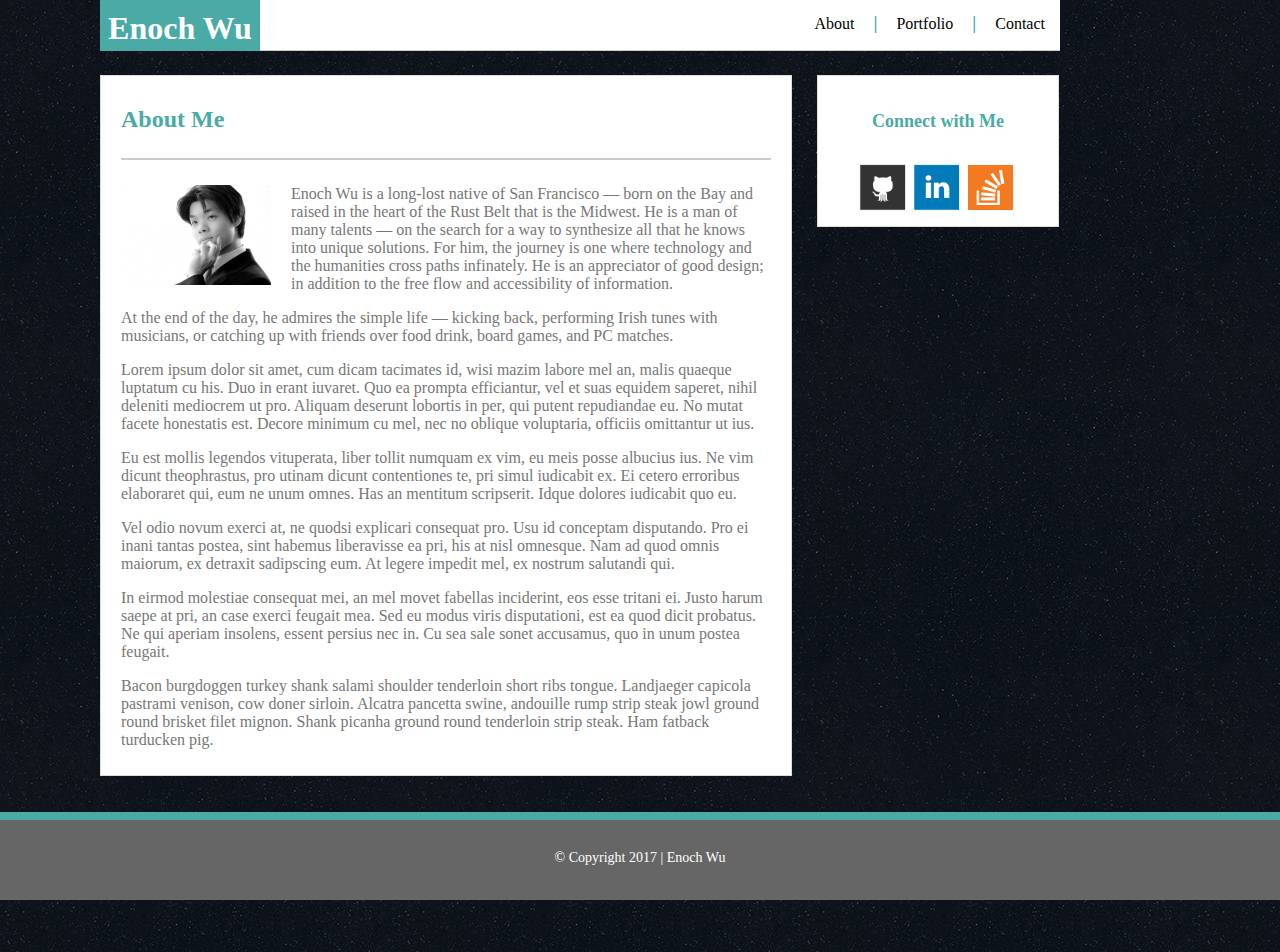
<file: index.html>
<!DOCTYPE html>
<html lang="en">
<head>
	<meta charset="utf-8">

	<title>About Me</title>
	<link rel="stylesheet" type="text/css" href="assets/css/style.css">
	<link href="https://fonts.googleapis.com/css?family=Pacifico" rel="stylesheet">
	<!-- <link rel="stylesheet" type="text/css" href="assets/css/reset.css"> -->
</head>
<body>
	
	<div class="wrapper">

		<section id="head">

			<header>
				<h1>Enoch Wu</h1>
			</header>

			<nav>
				<ul>
					<li><a href="index.html">About</a></li>
					<li class="divider"><strong>|</strong></li>
					<li><a href="portfolio.html">Portfolio</a></li>
					<li class="divider"><strong>|</strong></li>
					<li><a href="contact.html">Contact</a></li>
				</ul>
			</nav>

		</section>

		<div class="content">

			<article>
				<h2>About Me</h2>

				<hr>

				<img id="profile" alt="A portrait of Enoch" src="assets/images/profile.png">
				<p>Enoch Wu is a long-lost native of San Francisco — born on the Bay and raised in the heart of the Rust Belt that is the Midwest. He is a man of many talents — on the search for a way to synthesize all that he knows into unique solutions. For him, the journey is one where technology and the humanities cross paths infinately. He is an appreciator of good design; in addition to the free flow and accessibility of information.</p>

				<p>At the end of the day, he admires the simple life — kicking back, performing Irish tunes with musicians, or catching up with friends over food drink, board games, and PC matches.</p>

				<p>Lorem ipsum dolor sit amet, cum dicam tacimates id, wisi mazim labore mel an, malis quaeque luptatum cu his. Duo in erant iuvaret. Quo ea prompta efficiantur, vel et suas equidem saperet, nihil deleniti mediocrem ut pro. Aliquam deserunt lobortis in per, qui putent repudiandae eu. No mutat facete honestatis est. Decore minimum cu mel, nec no oblique voluptaria, officiis omittantur ut ius.</p>

				<p>Eu est mollis legendos vituperata, liber tollit numquam ex vim, eu meis posse albucius ius. Ne vim dicunt theophrastus, pro utinam dicunt contentiones te, pri simul iudicabit ex. Ei cetero erroribus elaboraret qui, eum ne unum omnes. Has an mentitum scripserit. Idque dolores iudicabit quo eu.</p>

				<p>Vel odio novum exerci at, ne quodsi explicari consequat pro. Usu id conceptam disputando. Pro ei inani tantas postea, sint habemus liberavisse ea pri, his at nisl omnesque. Nam ad quod omnis maiorum, ex detraxit sadipscing eum. At legere impedit mel, ex nostrum salutandi qui.</p>

				<p>In eirmod molestiae consequat mei, an mel movet fabellas inciderint, eos esse tritani ei. Justo harum saepe at pri, an case exerci feugait mea. Sed eu modus viris disputationi, est ea quod dicit probatus. Ne qui aperiam insolens, essent persius nec in. Cu sea sale sonet accusamus, quo in unum postea feugait.</p>

				<p>Bacon burgdoggen turkey shank salami shoulder tenderloin short ribs tongue. Landjaeger capicola pastrami venison, cow doner sirloin. Alcatra pancetta swine, andouille rump strip steak jowl ground round brisket filet mignon. Shank picanha ground round tenderloin strip steak. Ham fatback turducken pig.</p>

			</article>

			<aside>
				<h2 id="centered">Connect with Me</h2>

				<div id="iconalign">
					
					<a class="iconlinks" href="https://github.com/enochwu" target="_blank">
						<img class="icons" alt="Github Profile" src="assets/images/so-github.png">
					</a>
					<a class="iconlinks" href="https://www.linkedin.com/in/enochwu7/" target="_blank">
						<img class="icons" alt="LinkedIn Profile" src="assets/images/so-linkedin.png">
					</a>
					<a id="iconlinks" href="https://stackoverflow.com/users/8693344/enoch-wu" target="_blank">
						<img id="oversize" alt="Stack Overflow Profile" src="assets/images/so-stack.png">
					</a>
				</div>

			</aside>

			<div id="footer_padding"></div>

		</div> 

		<div id="footer_contain">
			<footer>
				<p id="foottext">© Copyright 2017 | Enoch Wu</p>
			</footer>
		</div>

	</div>
</body>
</html>
</file>
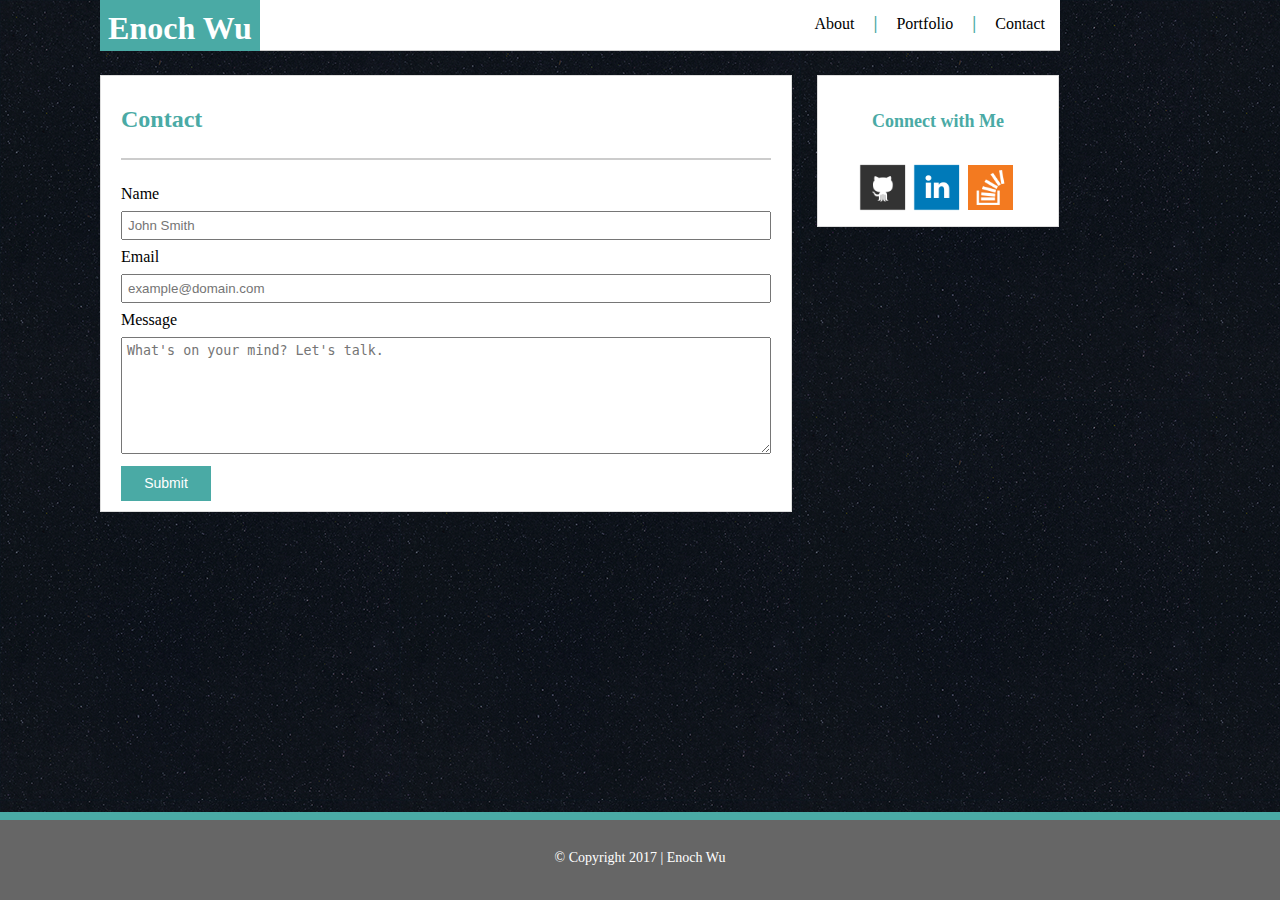
<file: contact.html>
<!DOCTYPE html>
<html lang="en">
<head>
	<meta charset="utf-8">

	<title>About Me</title>
	<link rel="stylesheet" type="text/css" href="assets/css/style.css">
	<!-- <link rel="stylesheet" type="text/css" href="assets/css/reset.css"> -->
</head>
<body>
	
	<div class="wrapper">

		<section id="head">

			<header>
				<h1>Enoch Wu</h1>
			</header>

			<nav>
				<ul>
					<li><a href="index.html">About</a></li>
					<li class="divider"><strong>|</strong></li>
					<li><a href="portfolio.html">Portfolio</a></li>
					<li class="divider"><strong>|</strong></li>
					<li><a href="contact.html">Contact</a></li>
				</ul>
			</nav>

		</section>

		<div class="content">

			<section id="contactform">
				<h2>Contact</h2>

				<hr>

				<form>
					<div>
					    <label for="InputName">Name</label>
					    <input type="text" id="InputName" placeholder="John Smith">
				  	</div>

				  	<div>
					    <label for="InputEmail">Email</label>
					    <input type="text" id="InputEmail" placeholder="example@domain.com">
				  	</div>

				  	<div>
					    <label for="InputMessage">Message</label>
					    <textarea id="InputMessage" placeholder="What's on your mind? Let's talk." rows="7"></textarea> 
				  	</div>
					
 					<button type="submit" id="formbtn">Submit</button>

				</form>

			</section>

			<aside>
				<h2 id="centered">Connect with Me</h2>

				<div id="iconalign">
					
					<a class="iconlinks" href="https://github.com/enochwu" target="_blank">
						<img class="icons" alt="Github Profile" src="assets/images/so-github.png">
					</a>
					<a class="iconlinks" href="https://www.linkedin.com/in/enochwu7/" target="_blank">
						<img class="icons" alt="LinkedIn Profile" src="assets/images/so-linkedin.png">
					</a>
					<a id="iconlinks" href="https://stackoverflow.com/users/8693344/enoch-wu" target="_blank">
						<img id="oversize" alt="Stack Overflow Profile" src="assets/images/so-stack.png">
					</a>
				</div>

			</aside>

			<div id="footer_padding"></div>

		</div> 

		<div id="footer_contain">
			<footer>
				<p id="foottext">© Copyright 2017 | Enoch Wu</p>
			</footer>
		</div>

	</div>
</body>
</html>
</file>
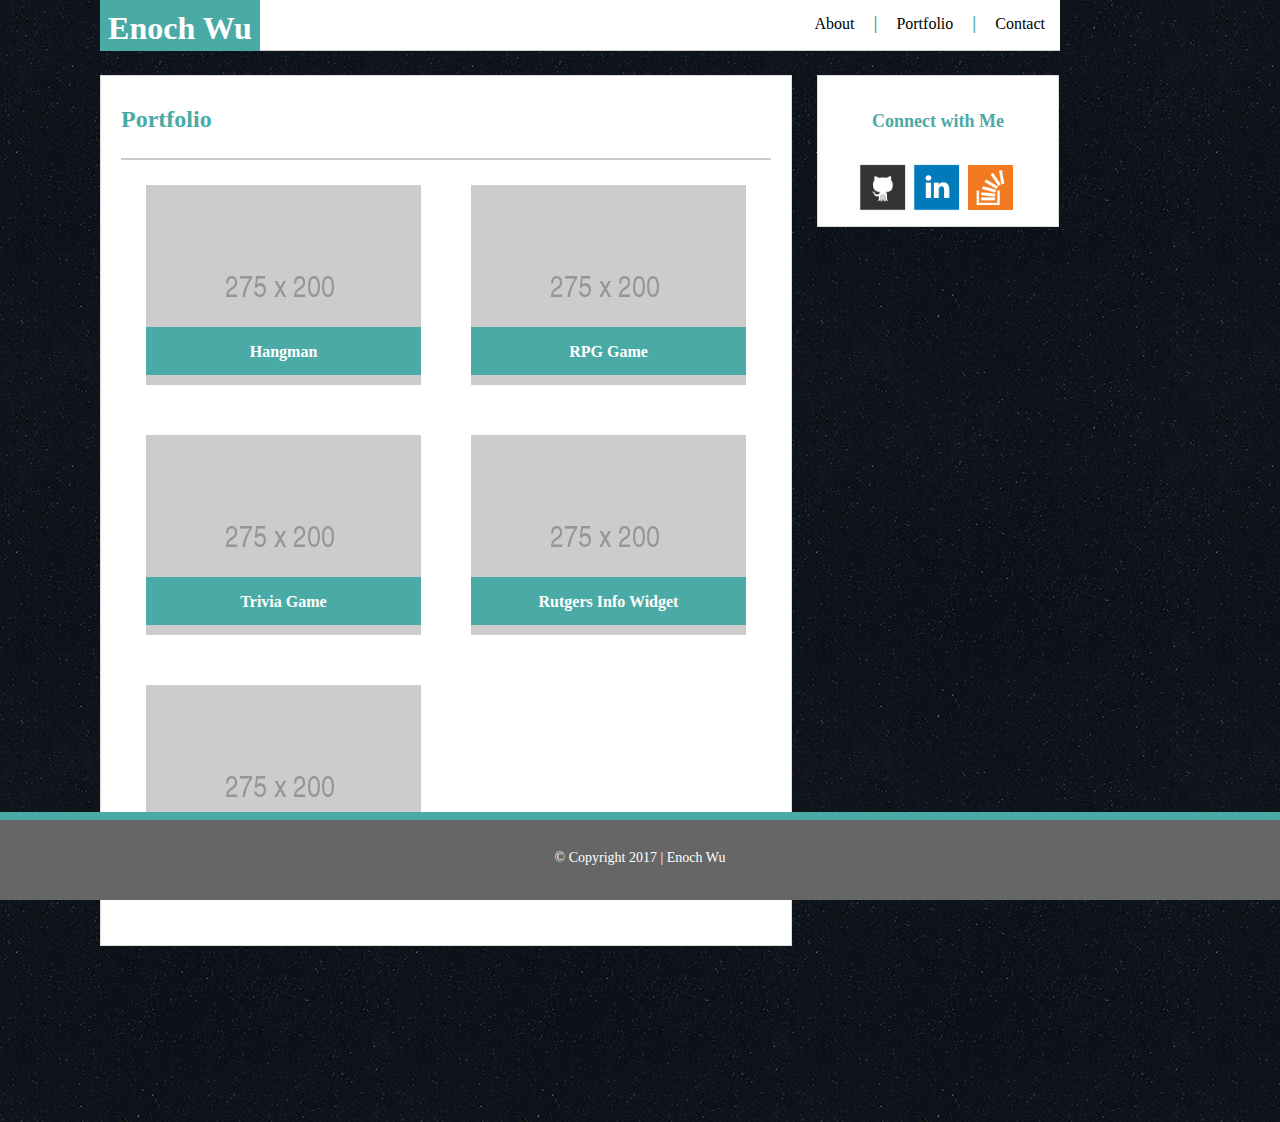
<file: portfolio.html>
<!DOCTYPE html>
<html lang="en">
<head>
	<meta charset="utf-8">

	<title>About Me</title>
	<link rel="stylesheet" type="text/css" href="assets/css/style.css">
	<!-- <link rel="stylesheet" type="text/css" href="assets/css/reset.css"> -->
</head>
<body>
	
	<div class="wrapper">

		<section id="head">

			<header>
				<h1>Enoch Wu</h1>
			</header>

			<nav>
				<ul>
					<li><a href="index.html">About</a></li>
					<li class="divider"><strong>|</strong></li>
					<li><a href="portfolio.html">Portfolio</a></li>
					<li class="divider"><strong>|</strong></li>
					<li><a href="contact.html">Contact</a></li>
				</ul>
			</nav>

		</section>

		<div class="content">

			<section id="portfolio">

				<h2>Portfolio</h2>

				<hr>
			
				
				<div id="portfolioalign">
					<div class="thumbbox">

						<img alt="placeholder description" src="assets/images/275x200.png">

						<div class="projectlabel">
							<h3>Hangman</h3>
						</div>

					</div>

					<div class="thumbbox" id="rightpix">

						<img alt="placeholder description" src="assets/images/275x200.png">

						<div class="projectlabel">
							<h3>RPG Game</h3>
						</div>

					</div>

					<div class="thumbbox">

						<img alt="placeholder description" src="assets/images/275x200.png">

						<div class="projectlabel">
							<h3>Trivia Game</h3>
						</div>

					</div>

					<div class="thumbbox" id="rightpix">

						<img alt="placeholder description" src="assets/images/275x200.png">

						<div class="projectlabel">
							<h3>Rutgers Info Widget</h3>
						</div>

					</div>

					<div class="thumbbox">

						<img alt="placeholder description" src="assets/images/275x200.png">

						<div class="projectlabel">
							<h3>Rock Paper Scissors</h3>
						</div>

					</div>

				</div>
			
			</section>

			<aside>
				<h2 id="centered">Connect with Me</h2>

				<div id="iconalign">
					
					<a class="iconlinks" href="https://github.com/enochwu" target="_blank">
						<img class="icons" alt="Github Profile" src="assets/images/so-github.png">
					</a>
					<a class="iconlinks" href="https://www.linkedin.com/in/enochwu7/" target="_blank">
						<img class="icons" alt="LinkedIn Profile" src="assets/images/so-linkedin.png">
					</a>
					<a id="iconlinks" href="https://stackoverflow.com/users/8693344/enoch-wu" target="_blank">
						<img id="oversize" alt="Stack Overflow Profile" src="assets/images/so-stack.png">
					</a>
				</div>

			</aside>

			<div id="footer_padding"></div>

		</div> 

		<div id="footer_contain">
			<footer>
				<p id="foottext">© Copyright 2017 | Enoch Wu</p>
			</footer>
		</div>

	</div>
</body>
</html>
</file>
<file: assets/css/style.css>
html body {
	margin: 0px;
	padding-right: 0px;
	height: 100%;
	
}

body {
	background-image: url("../images/background.png");
  	/*background-repeat: repeat-y;*/
}

/*The big box that contains everything.*/

.wrapper {
  min-height: 100%;
  /* equal to footer height */
  margin-bottom: -138px;
  width: 960px;
}

/*Header and nav stuff*/

#head {
	position: fixed;
	background-color: #ffffff;
	min-width: 960px;
	border-bottom: 1px solid #cccccc;
	margin-left: 100px;
	z-index: 9998
}

header {
	position: absolute;
	background-color: #4aaaa5;
	top: 0px;
	bottom: -1px;
	width: 160px;
	height: 51px;
	float: left;
	z-index: 2
}

h1 {
	font-family: 'Georgia', Times, Times New Roman, serif;
	margin: 0px;
	padding: 10px 0;
	color: white;
	text-align: center;
}

nav {
	float: right;
}

ul {
    list-style-type: none;
    margin: 0;
    padding: 0;
    overflow: hidden;
    position: absolute
    bottom: -1px;
}

li {
    display: inline;
}

.divider {
	color: #4aaaa5;
	font-size: 18px;
}

li a {
	display: inline-block;
    color: black;
    text-align: center;
    padding: 15px 15px;
    text-decoration: none;
    height: 20px;
}

li a:hover {
    background-color: #4aaaa5;
    color: white;
}

/*The left-side content box*/

.content {
	clear: both;
	padding-top: 75px;
	margin-left: 100px;
	margin-bottom: 0px;
	width: 960px;
}

article {
	background-color: #ffffff;
	float: left;
	padding: 10px 20px 10px 20px;
	border: 1px solid #dddddd;
	width: 650px;
}

article p {
	color: #777777;
}

h2 {
	color: #4aaaa5;
}

hr {
	clear: both;
	margin-top: 25px;
	margin-bottom: 25px;
	border: .5px solid #cccccc;
}

#profile {
	width: 150px;
	float: left;
	margin-right: 20px;
}

/*Stuff for the contact page (i.e form formarting) */

#contactform {
	background-color: #ffffff;
	float: left;
	padding: 10px 20px 10px 20px;
	border: 1px solid #dddddd;
	width: 650px;
}

input[type=text] {
	width: 100%;
	padding: 5px 0px 5px 5px;
	box-sizing: border-box;
	margin: 8px 0;
	color: #999;

}

textarea {
	width: 100%;
	max-width: 650px;
	padding: 5px 0px 5px 5px;
	box-sizing: border-box;
	margin: 8px 0;
	color: #999;
}

#formbtn {
	background-color: #4aaaa5;
	color: white;
	border: none;
	width: 90px;
	height: 35px;
	text-align: center;
	font-size: 14px;
}

/*Stuff for the portfolio page */

#portfolio {
	background-color: #ffffff;
	float: left;
	padding: 10px 20px 10px 20px;
	border: 1px solid #dddddd;
	width: 650px;
}

#portfolioalign {
	box-sizing: border-box;
}

.thumbbox {
	float: left;
	position: relative;
	z-index: 1;
	width: 275px;
	height: 200px;
	margin-bottom: 50px;
	margin-right: 25px;
	margin-left: 25px;
}

.projectlabel {
	position: absolute;
	background-color: #4aaaa5;
	color: white;
	border: none;
	width: 275px;
	height: 40px;
	text-align: center;
	z-index: 2;
	bottom: 10px;
	left: 0;
	right: 0;
	padding-bottom: 8px;
}

h3 {
	font-size: 16px;
}

/*The right-side social media box*/

aside {
	background-color: #ffffff;
	padding: 20px 20px 10px 20px;
	border: 1px solid #dddddd;
	float: left;
	width: 200px;
	margin-left: 25px;
	align-content: center;
}

.icons {
	display: inline-block;
    margin: auto;
	width: 50px;
}

#iconalign {
	padding: 15px 0px 0px 20px;
}

#oversize {
	display: inline-block;
	margin: 0px 0px 2px 2px;
	width: 45px;
	height: 45px;
}

.iconlinks {
	text-decoration: none;
}

#iconlinks:hover {
	opacity: 0.5;
}

aside h2 {
	font-size: 18px;

}

#centered {
	font-family: 'Georgia', Times, Times New Roman, serif;
	text-align: center;
}

/*Footer formatting*/

footer {
	position: fixed;
	height: 80px;
	margin-top: 50px;
	bottom:0;
    left:0;
    right:0;
	background-color: #666666;
	width: 100%;
	text-align: center;
	border-top: 8px solid #4aaaa5;
	z-index: 9997;
}

#footer_contain {
	position: relative;
	height: 88px;
}

#footer_padding {
	clear: both;
	height: 88px;
	justify-content: center;
	width: 400px;
}

#foottext {
	margin-top: 0px;
	padding: 30px 0;
	color: #ffffff;
	font-size: 14px;
}

@media screen and (max-width: 980px) {
	.wrapper {
		width: 780px;
	}
	.content {
		width: 760px;
		margin-left: 110px;
	}
	#head {
		min-width: 760px;
		margin-left: 110px;
	}
	article {
		width: 450px;

	}
	#profile {
		width: 100%;
		margin-bottom: 15px;
	}
	#portfolio {
		width: 450px;
	}
	.thumbbox {
		margin-left: 80px;
		margin-bottom: 25px;
	}

	#contactform {
		width: 450px;
	}
}

@media screen and (max-width: 768px) {
	.wrapper {
		width: 568px;
	}
	.content {
		width: 100%;
		margin-left: 20px;
		margin-right: 0px;
		padding-right: 0px;
	}
	#head {
		min-width: 610px;
		margin-left: 20px;
		margin-right: 20px;
		margin-left: 70px;
	}
	article {
		width: 100%;
		margin-left: 50px;
	}

	#profile {
	width: 250px;
	float: left;
	margin-right: 20px;
	}

	aside {
		margin-top: 20px;
		width: 100%;
		margin-left: 50px;
	}
	#portfolio {
		width: 100%;
		margin-left: 50px;
	}
	#contactform {
		width: 100%;
		margin-left: 50px;
	}
	.thumbbox {
		margin-left: 0px;
		margin-right: 18px;

	}
	#rightpix {
		margin-right: 0px;
	}
}

@media screen and (max-width: 640px) {
	.wrapper {
		width: 440px;
	}
	.content {
		width: 100%;
	}
	#head {
		/*min-width: 482px;*/
		width: 640px;
		margin-left: 0px;
		text-align: center;
	}
	header {
		width: 640px;
		z-index: 0;
	}
	nav {
		width: 640px;
		margin-top: 50px;
	}
	ul {
		text-align: center;
	}
	li a {
		padding-right: 50px;
		padding-left: 50px;
	}
	article {
		width: 100%;
		clear: left;
		margin-top: 50px;
		margin-left: 55px;
	}
	#profile {
		width: 100%;
	}
	aside {
		margin-left: 0px;
		margin-top: 20px;
		width: 100%;
		margin-left: 55px;
	}
	#portfolio {
		width: 100%;
		margin-top: 50px;
		margin-left: 55px;
	}
	.thumbbox {
		margin-left: 75px;
	}
	#contactform {
		width: 100%;
		margin-left: 55px;
		margin-top: 50px;
	}
}
</file>
